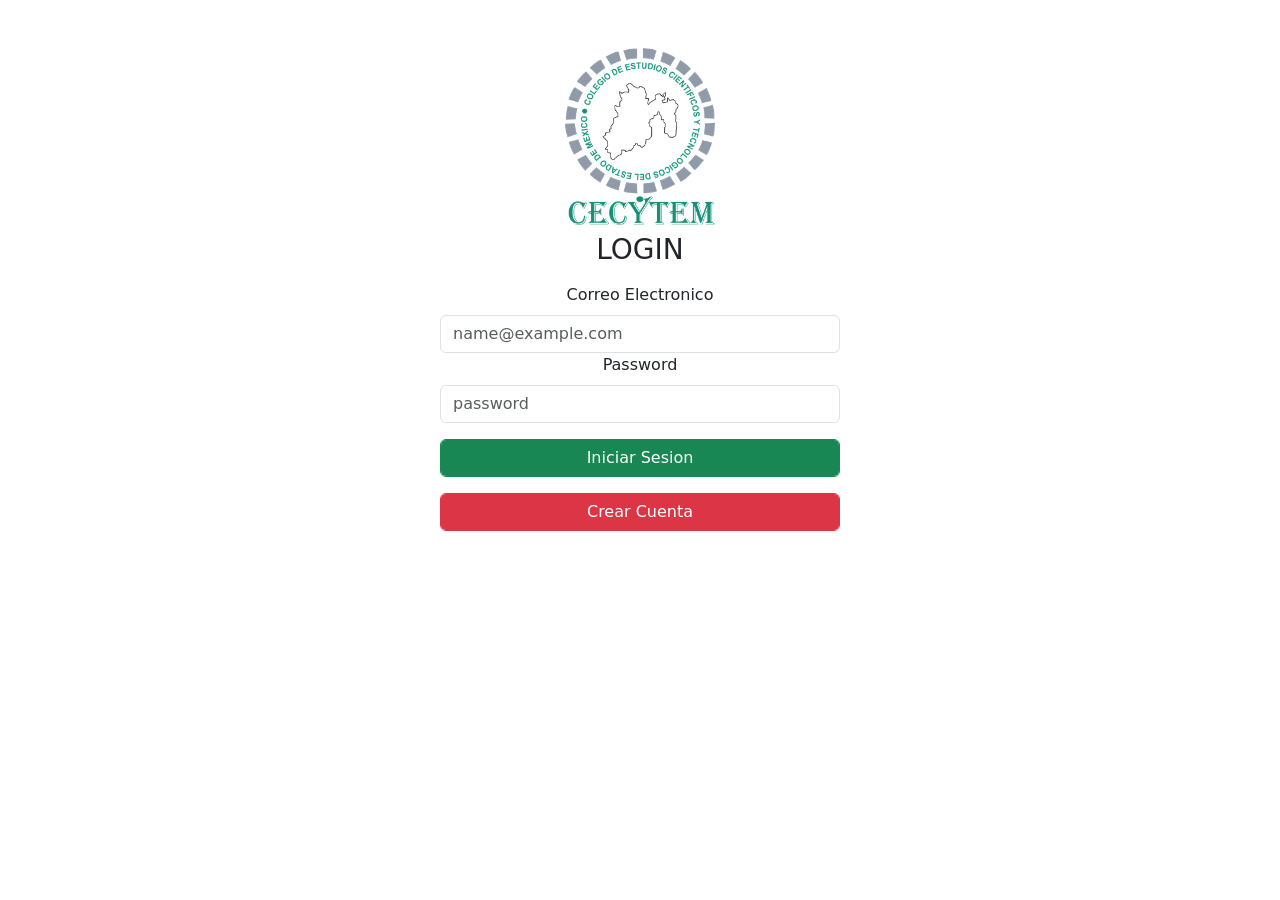
<file: index.html>
<!DOCTYPE html>
<html lang="en">
<head>
    <meta charset="UTF-8">
    <meta http-equiv="X-UA-Compatible" content="IE=edge">
    <meta name="viewport" content="width=device-width, initial-scale=1.0">
    <link rel="stylesheet" href="img/el cecy.png" type="image/x-icon">
    <link rel="stylesheet" href="css/bootstrap.min.css">
    <link rel="stylesheet" href="css/style.css">
    <title>Login</title>
</head>
<body onload="hecarSesion();">
    <div class="container">
        <div class="text-center">
            <img src="img/el cecy.png" class="mt-5" width="150px" alt="">
            <h3 class="mt-2">LOGIN</h3>
            <form id="formIniciar">
                <div class="mt-3">
                    <label for="correo" class="form-label">Correo Electronico</label>
                    <input type="email" class="form-control" id="correo" placeholder="name@example.com">
                </div>
                <div class="mb-3">
                    <label for="password" class="form-label">Password</label>
                    <input type="password" class="form-control" id="password" placeholder="password">
                </div>
                <div class="mb-3">
                    <input type="button" class="btn btn-success form-control" onclick="loginUsuario()" value="Iniciar Sesion">
                </div>
                <div class="mb-3">
                    <a href="registrar.html" class="btn btn-danger form-control">Crear Cuenta</a>
                </div>
            </form>
        </div>
    </div>
    <script src="js/funciones.js"></script>
<script src="js/app.js"></script>
    <script src="js/bootstrap.bundle.js"></script>
    <script src="js/sweetalert2.all.min.js"></script>
</body>
</html>
</file>
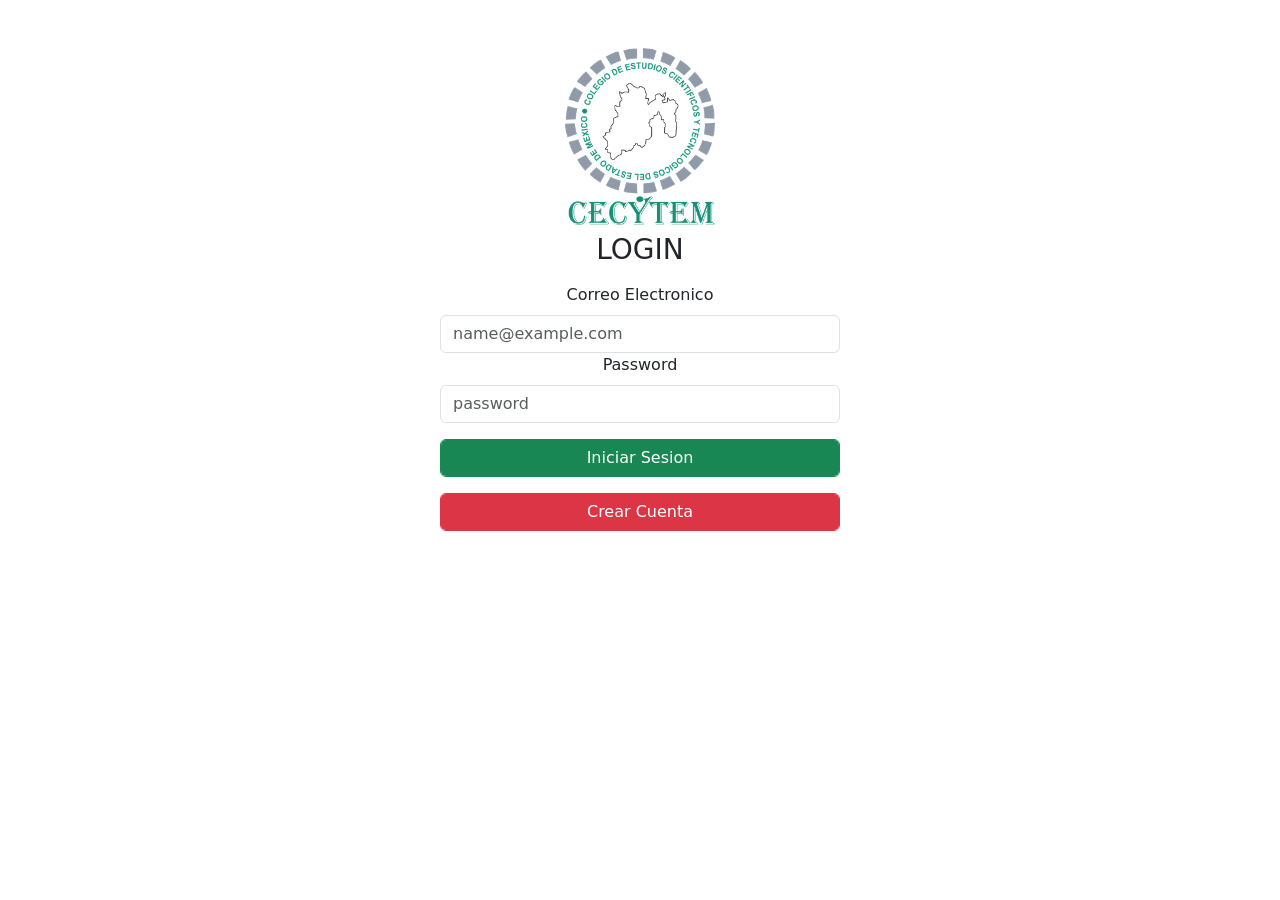
<file: inicio.html>
<!DOCTYPE html>
<html lang="en">
<head>
    <meta charset="UTF-8">
    <meta http-equiv="X-UA-Compatible" content="IE=edge">
    <meta name="viewport" content="width=device-width, initial-scale=1.0">
    <link rel="stylesheet" href="css/bootstrap.min.css">
    <title>Inicio</title>
</head>
<body onload="checarSesion();">

  <nav class="navbar navbar-dark bg-dark">
    <div class="container-fluid">
      <a class="navbar-brand" href="#">
        <img src="img/el cecy.png" alt="Logo" width="30" height="30" class="d-inline-block align-text-top">
        CRUD CONTACTOS
      </a>
      <div class="d-flex" role="search">
        <div class="dropdown">
          <button class="btn btn-dark dropdown-toggle" id="usuario" type="button" data-bs-toggle="dropdown" aria-expanded="false">
          
          </button>
          <ul class="dropdown-menu">
            <li><button class="dropdown-item" onclick="cerrarSesion()"><i class="bi bi-box-arrow-right p-1"></i>Cerrar Sesion</button></li>
          </ul>
        </div>
      </div>
      
    </div>
  </nav>



  <div class="card text-center m-4">
    <div class="card-header">
      CRUD CONTACTOS
    </div>
    <div class="card-body">
      <div class="text-end">
        <button class="btn btn-danger mb-3" data-bs-toggle="modal" data-bs-target="#agregarModal"> <i class="bi bi-person-add"></i>Agregar Contacto</button>


      </div>
      <table class="table table-hover">
        <thead class="table-dark">
          <tr>
            <td>Nombre</td>
            <td>Apellido Paterno</td>
            <td>Apellido Materno</td>
            <td>Telefono</td>
            <td>Correo</td>
            <td>Editar</td>
            <td>Eliminar</td>
          </tr>
        </thead>
        <tbody>
          <tr>
            <td>Viridiana</td>
            <td>Morales</td>
            <td>Martinez</td>
            <td>5539591302</td>
            <td>queso@gmail.com</td>
            <td><button class="btn btn-success"><i class="bi bi-pencil-square p-1"></i>Editar</button></td>
            <td><button class="btn btn-danger"><i class="bi bi-trash p-1"></i>Eliminar</button></td>
          </tr>
          <tr>
            <td>Viridiana</td>
            <td>Morales</td>
            <td>Martinez</td>
            <td>5539591302</td>
            <td>queso@gmail.com</td>
            <td><button class="btn btn-success"><i class="bi bi-pencil-square p-1"></i>Editar</button></td>
            <td><button class="btn btn-danger"><i class="bi bi-trash p-1"></i>Eliminar</button></td>
          </tr>
        </tbody>
      </table>


    </div>
    <div class="card-footer text-body-secondary">
      Desing by Viridiana Morales 2023
    </div>
  </div>


<!-- Modal AGREGAR CONTACTO-->
<div class="modal fade" id="agregarModal" tabindex="-1" aria-labelledby="exampleModalLabel" aria-hidden="true">
  <div class="modal-dialog modal-dialog-centered">
    <div class="modal-content">
      <div class="modal-header">
        <h1 class="modal-title fs-5" id="exampleModalLabel">AGREGAR CONTACTO</h1>
        <button type="button" class="btn-close" data-bs-dismiss="modal" aria-label="Close"></button>
      </div>
      <div class="modal-body">
        <form id="formAgregar">
          <div class="mb-3">
            <label for="nombre" class="form-label">Nombre</label>
            <input type="text" class="form-control" id="nombre" placeholder="Nombre">
          </div>

          <div class="mb-3">
            <label for="ap" class="form-label">Apellido Paterno</label>
            <input type="text" class="form-control" id="ap" placeholder="Apellido Paterno">
          </div>

          <div class="mb-3">
            <label for="am" class="form-label">Apellido Materno</label>
            <input type="text" class="form-control" id="am" placeholder="Apellido Paterno">
          </div>

          <div class="mb-3">
            <label for="tel" class="form-label">Telefono</label>
            <input type="tel" class="form-control" id="telefono" placeholder="Telefono">
          </div>

          <div class="mb-3">
            <label for="correo" class="form-label">Correo Electronico</label>
            <input type="email" class="form-control" id="correo" placeholder="example@dominio.com">
          </div>
      </div>
      <div class="modal-footer">
        <button type="button" class="btn btn-danger" data-bs-dismiss="modal"><i class="bi bi-x-circle p-1"></i>Cancelar</button>
        <button type="button" class="btn btn-success" onclick="agregarContacto()"><i class="bi bi-download p-1"></i>Guardar</button>
      </div>
    </form>
    </div>
  </div>
</div>

    <script src="js/CRUD.js"></script>
    <script src="js/bootstrap.bundle.js"></script>
     <script src="js/sweetalert2.all.min.js"></script>
</body>
</html>
</file>
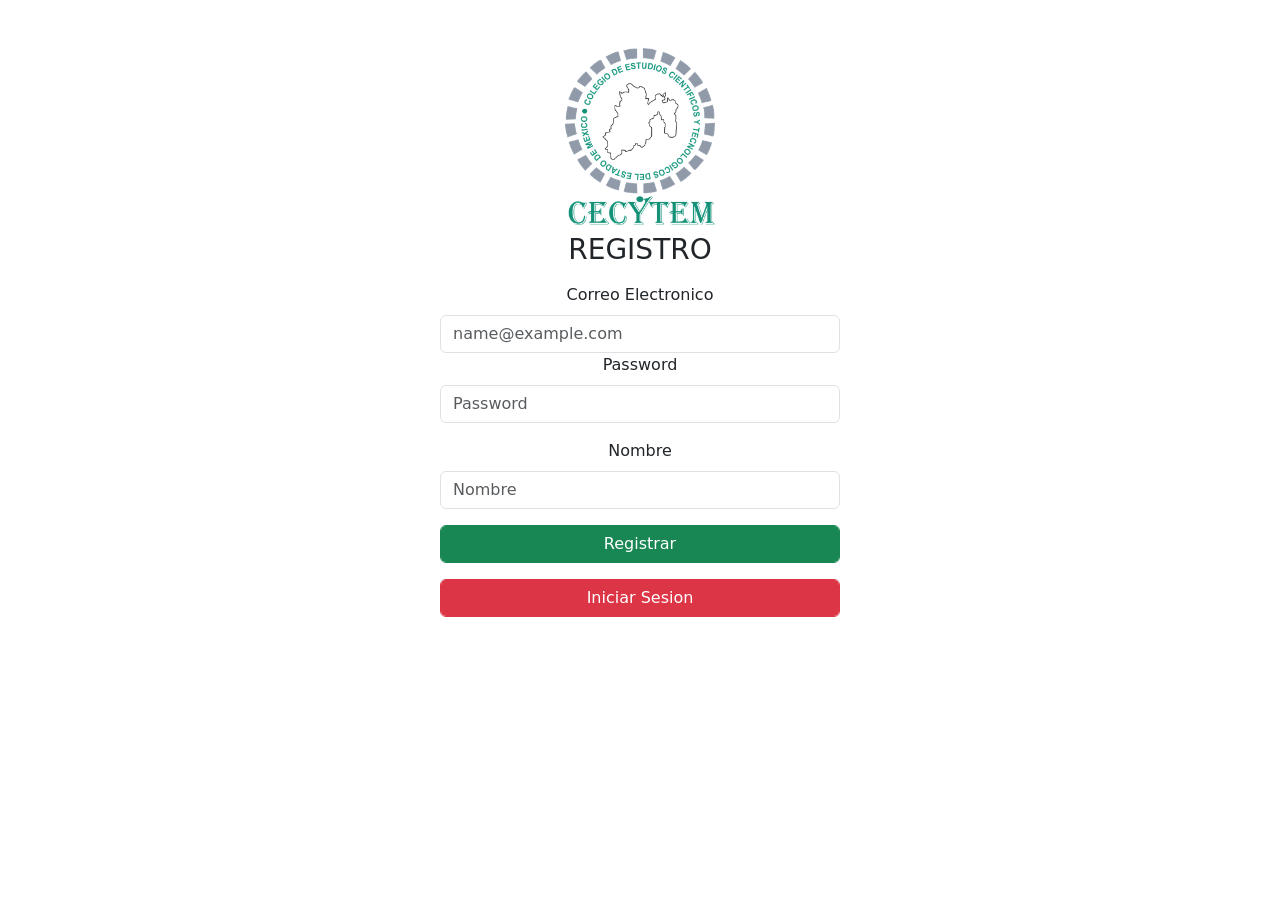
<file: registrar.html>
<!DOCTYPE html>
<html lang="en">
<head>
    <meta charset="UTF-8">
    <meta http-equiv="X-UA-Compatible" content="IE=edge">
    <meta name="viewport" content="width=device-width, initial-scale=1.0">
    <title>Registrar</title>
    <link rel="stylesheet" href="img/el cecy.png" type="image/x-icon">
    <link rel="stylesheet" href="css/bootstrap.min.css">
    <link rel="stylesheet" href="css/style.css">
</head>
<body onload="hecarSesion();">
    <div class="container">
        <div class="text-center">
            <img src="img/el cecy.png" class="mt-5" width="150px" alt="">
            <h3 class="mt-2">REGISTRO</h3>
            <form id="formRegistrar" method="POST">
                <div class="mt-3">
                    <label for="correo" class="form-label">Correo Electronico</label>
                    <input type="email" class="form-control" id="correo" placeholder="name@example.com">
                </div>
                <div class="mb-3">
                    <label for="password" class="form-label">Password</label>
                    <input type="password" class="form-control" id="password" placeholder="Password">
                </div>
                <div class="mb-3">
                    <label for="nombre" class="form-label">Nombre</label>
                    <input type="text" class="form-control" id="nombre" placeholder="Nombre">
                </div>
                <div class="mb-3">
                    <input type="button" class="btn btn-success form-control" onclick="registrarUsuario()" value="Registrar">
                </div>
                <div class="mb-3">
                    <a href="index.html" class="btn btn-danger form-control">Iniciar Sesion</a>
                </div>
            </form>
        </div>
    </div>
    <script src="js/funciones.js"></script>
<script src="js/app.js"></script>
    <script src="js/bootstrap.bundle.js"></script>
    <script src="js/sweetalert2.all.min.js"></script>
</body>
</html>
</file>
<file: css/style.css>
form{
    width: 400px;
    margin: auto;
}
</file>
